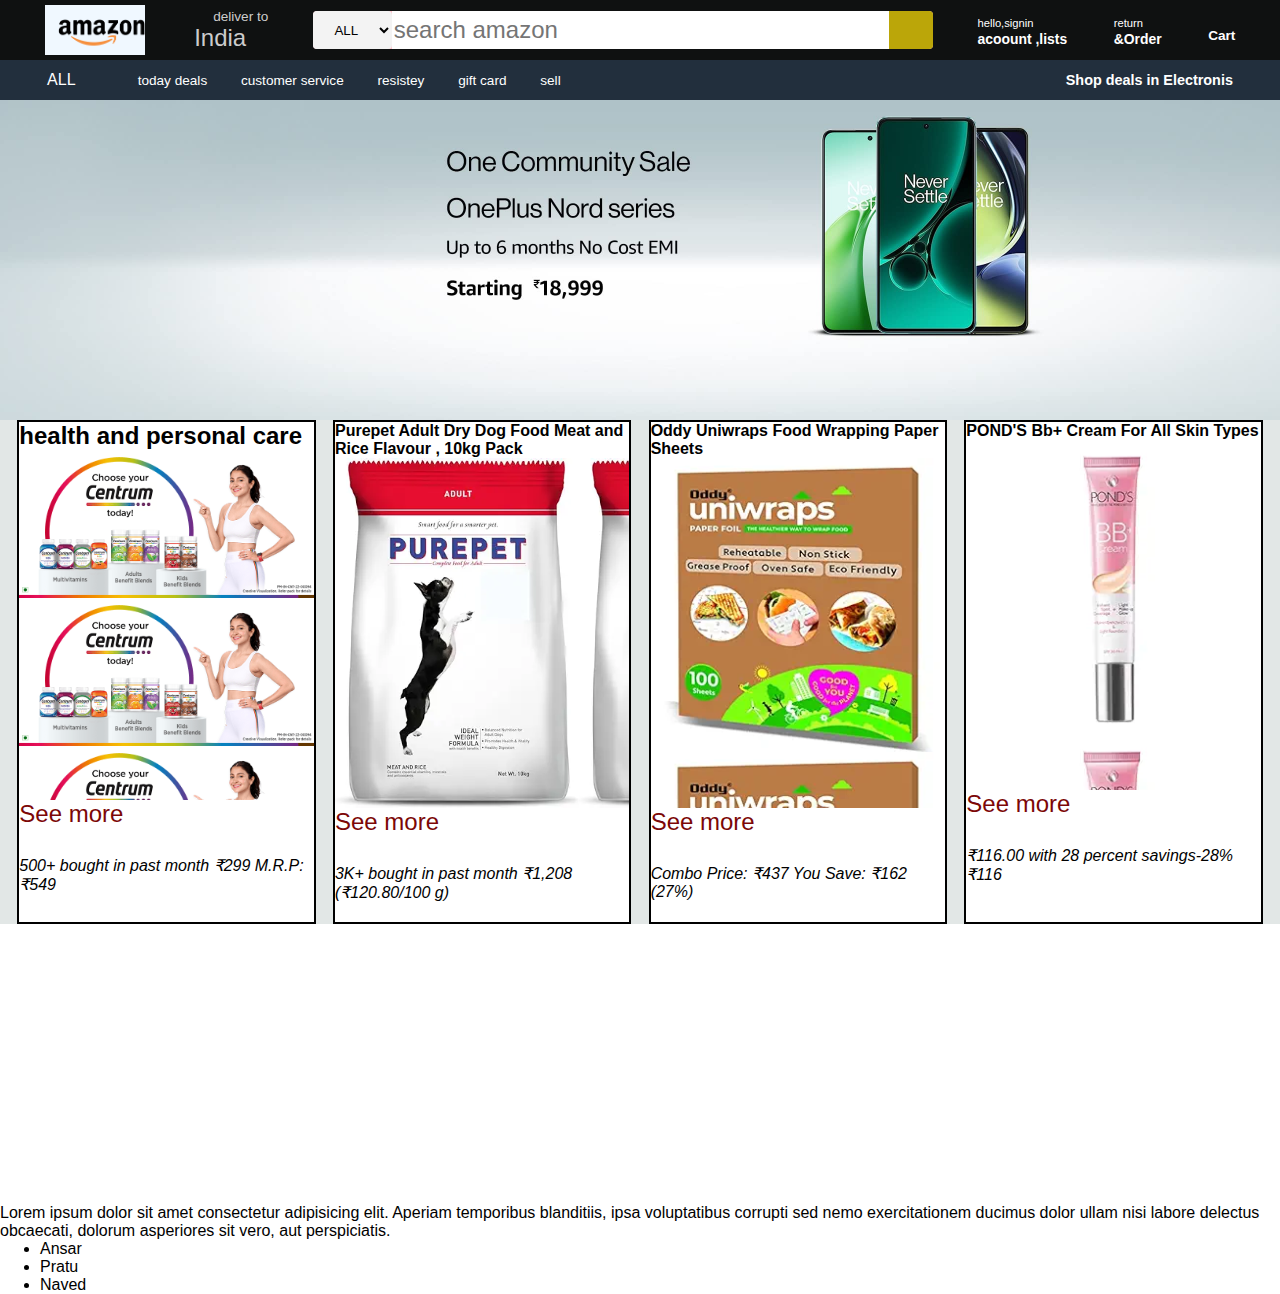
<file: index.html>
<!DOCTYPE html>
<html lang="en">
<head>
    <meta charset="UTF-8">
    <meta name="viewport" content="width=device-width, initial-scale=1.0">
    <title>Amazon</title>
    <link rel="stylesheet" href="https://cdnjs.cloudflare.com/ajax/libs/font-awesome/6.5.2/css/all.min.css" integrity="sha512-SnH5WK+bZxgPHs44uWIX+LLJAJ9/2PkPKZ5QiAj6Ta86w+fsb2TkcmfRyVX3pBnMFcV7oQPJkl9QevSCWr3W6A==" crossorigin="anonymous" referrerpolicy="no-referrer" />
    <link rel="stylesheet" href="style.css">
</head>

<body>
    <header>
        <div class="navbar " >
               <div class="nav-logo border">
                <div class="logo">
                </div>
               </div>
               <div class="nav-address border">
                <p class="add-first"> deliver to</p>
                <div class="add-icon">
                    <i class="fa-solid fa-globe"></i>
                    <p class="add-second"> India</p>
                </div>
               </div>
               <div class="nav-search">
                <select class="search-select">
                 <option>
                    ALL
                 </option>
                </select>
                 <input placeholder="search amazon" class="search-input">
                 <div class="search-icon">
                    <i class="fa-solid fa-magnifying-glass"></i>
                 </div>
               </div>
     
        <div class="nav-signin border">
            <p> <span>hello,signin</span></p>
            <p class="nav-second"> acoount ,lists</p>
        </div>
        <div class="nav-return border">
            <p> <span>return</span></p>
            <p class="nav-second"> &Order</p>
        </div>
        <div class="nav-cart border">
            <i class="fa-solid fa-cart-shopping"></i>
            Cart
        </div>
    </div>
    <div class="panel">
        <div class="panel-all">
            <i class="fa-solid fa-bars"></i>
            ALL
        </div>
        <div class="panal-ops">
            <p>today deals</p>
            <p>customer service</p>
            <p>
                resistey
            </p>
            <p>gift card</p>
            <p> sell</p>
        </div>
        <div class="panel-deals">
            Shop deals in Electronis 
        </div>
    </div>
    </header>
    <div class="hero-section">

    </div>
    <div class="shop-section">
        <div class="box1 box">
            <div class="box-contain">
            <h2>health and personal care</h2>
            <div class="box-img" style="background-image: url('health.jpg');"></div>
            <p> See more </p>
            <i class="fa-solid fa-star"></i>
            <i class="fa-solid fa-star"></i>
            <i class="fa-solid fa-star"></i>
            <i class="fa-solid fa-star"></i>
            <i class="fa-regular fa-star"></i>
            <br> 
                   <i>500+ bought in past month
                    ₹299 M.R.P: ₹549</i> 
        </div>
        </div>
        <div class="box2 box">
            <div class="box-contain">
                <h4>Purepet Adult Dry Dog Food Meat and Rice Flavour , 10kg Pack</h4>
                <div class="box-img" style="background-image: url('food.jpg');"></div>
                <p> See more </p>
                <i class="fa-solid fa-star"></i>
                <i class="fa-solid fa-star"></i>
                <i class="fa-solid fa-star"></i>
                <i class="fa-regular fa-star"></i>
                <i class="fa-regular fa-star"></i>
                <br> 
                   <i>3K+ bought in past month
                    ₹1,208 (₹120.80/100 g)</i> 
            </div>
        </div>
        <div class="box3 box">
            <div class="box-contain">
                <h4>Oddy Uniwraps Food Wrapping Paper Sheets </h4>
                <div class="box-img" style="background-image: url('uniwrap.jpg');"></div>
                <p> See more </p>
                <i class="fa-solid fa-star"></i>
                <i class="fa-solid fa-star"></i>
                <i class="fa-solid fa-star"></i>
                <i class="fa-solid fa-star"></i>
                <i class="fa-regular fa-star"></i>
                <br> 
                   <i>Combo Price:	₹437
                    You Save:	₹162 (27%)</i> 
            </div>
        </div>
        <div class="box4 box"> 
            <div class="box-contain">
                <h4>POND'S Bb+ Cream For All Skin Types</h4>
                <div class="box-img" style="background-image: url('cream.jpg');"></div>
                <p> See more </p>
                <i class="fa-solid fa-star"></i>
                <i class="fa-solid fa-star"></i>
                <i class="fa-solid fa-star"></i>
                <i class="fa-solid fa-star"></i>
                <i class="fa-solid fa-star"></i>
                <br> 
                   <i>₹116.00 with 28 percent savings-28% ₹116</i> 
            </div>
        </div>
    </div>
    <script src="app.js"></script>
    <p>
    Lorem ipsum dolor sit amet consectetur adipisicing elit. Aperiam temporibus blanditiis, ipsa voluptatibus corrupti sed nemo exercitationem ducimus dolor ullam nisi labore delectus obcaecati, dolorum asperiores sit vero, aut perspiciatis.
</p>
<ul>
    <li>Ansar</li>
    <li>Pratu</li>
    <li>Naved </li>
</ul>
</body>
</html>
</file>
<file: style.css>
*{
    margin: 0px;
    font-family: Arial;
    border: border-box;
}
.navbar{
    height: 60px;
    background-color: #0f1111;
    color: white;
    display: flex;
    align-items: center;
    justify-content: space-evenly;
}
.nav-logo{
    height: 50px;
    width: 100px;
}
.logo{
    height: 50px;
    width: 100px;
    background-image: url("amazon.png");
    background-color:aliceblue;
    background-size: cover;
}
.border{
    border: 2px solid transparent;
}
.border:hover{
    border: 2px solid greenyellow;
}
/*add box2*/
.add-first{
 color: #cccccc;
 font-size: 0.85rem;
 margin-left: 22px;
}

.add-second{
    color: #cccccc;
    font-size: 1.5rem;
    margin-left: 3px;

}
.add-icon{
    display: flex;
    align-items: center;
}
/* box3 */
.nav-search{
    display: flex;
    justify-content: space-evenly;
    background-color: pink;
    width: 620px;
    height: 38px;
    border-radius: 4px;
}
.search-select{
    background-color: #f3f3f3;
    width: 80px;
    text-align: center;
    border-radius: 4px;
    border:none;
    border-bottom-left-radius:4px ;
    border-top-left-radius:4px ;


}
.search-input{
    width: 500px;
    font-size: 1.5rem;
    border: none;

}
.search-icon{
    width: 45px;
    display: flex;
    justify-content: center;
    align-items: center;
    font-size: 1.5rem;
    background-color: rgb(187, 166, 9);
    border-bottom-right-radius:4px ;
    border-top-right-radius:4px ;
    color: #0f1111;
}
.nav-search:hover{
    border: 2px solid orange;
}
/* box4 */
span{
    font-size: 0.7rem;
}
.nav-second{
    font-weight: 700;
    font-size: 0.87rem;
}
/* box5 */
.nav-cart i{
    font-size: 30px;
}
.nav-cart{
    font-size: 0.85rem;
    font-weight: 700;
}
/* **************panel start************ */
.panel{
     height: 40px;
     background-color: #222f3d;
     display: flex;
     color: white ;
     align-items: center;
     justify-content: space-evenly;
}
.panal-ops p {
 display: inline;
 margin: 15px;
}
.panal-ops{
    width: 70%;
    font-size: 0.85rem;
}
.panel-deals{
    font-size: 0.9rem;
    font-weight: 700;
}
/*  hero section */
.hero-section{
    background-image: url("header.jpg");
    background-size: cover;
    height: 600px;
}
/*  shoping section */
.shop-section{
    display: flex;
    justify-content: space-evenly;
    background-color:#e2e7e6;
    position:relative;
    top: -280px;
}
.box{
    border: 2px solid black;
    height: 500px;
    width: 23%;
    background-color: white;
}
.box-img{
    height: 350px;
    background-size: contain;

}
.box1 p{
    color:rgb(124, 7, 7);
    font-size: 1.5rem;
}
.box1 i{
    position: relative;
    top: 10px;
}
.box2 p{
    font-size: 1rem;
    
    color:rgb(124, 7, 7);
    font-size: 1.5rem;
}
.box2 i{
    position: relative;
    top: 10px;
}
.box3 p{
    font-size: 1rem;
    font-size: 1.5rem;
    color:rgb(124, 7, 7);
}
.box3 i{
    position: relative;
    top: 10px;
}
.box4 p{
    font-size: 1rem;
    font-size: 1.5rem;
    color:rgb(124, 7, 7);
}
.box4 i{
    position: relative;
    top: 10px;
}
</file>
